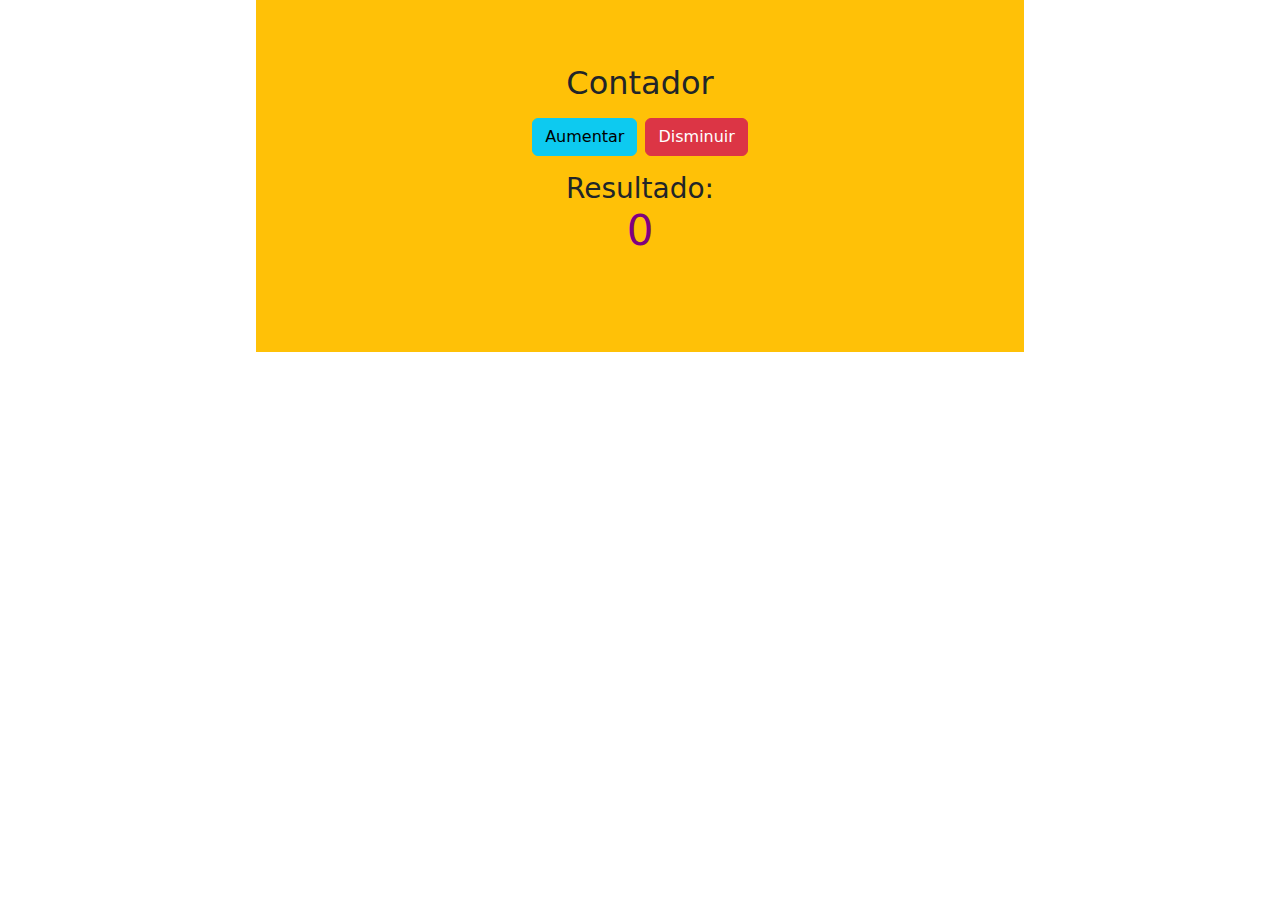
<file: contador_dom/index.html>
<!DOCTYPE html>
<html lang="en">
<head>
    <meta charset="UTF-8">
    <meta name="viewport" content="width=device-width, initial-scale=1.0">
    <link href="https://cdn.jsdelivr.net/npm/bootstrap@5.3.2/dist/css/bootstrap.min.css" rel="stylesheet">
    <link rel="stylesheet" href="./estilos_contador.css">
    <title>Document</title>
</head>
<body>
    <div class="container-fluid py-5 bg-warning text-center custom-container d-flex flex-column align-items-center">
        <h2 class="my-3">Contador</h2>
        <div class="d-flex justify-content-center mb-3">
            <button class="btn btn-info me-2">
                Aumentar
            </button>
            <button class="btn btn-danger">
                Disminuir
            </button>
        </div>
        <h3 class="mb-5">Resultado: <span id="span" class="custom-counter align-middle">0</span></h3>
        <script src="./app.js"></script>
    </div>

    <!-- Scripts de Bootstrap y Popper.js -->
    <script src="https://cdn.jsdelivr.net/npm/@popperjs/core@2.11.8/dist/umd/popper.min.js" integrity="sha384-I7E8VVD/ismYTF4hNIPjVp/Zjvgyol6VFvRkX/vR+Vc4jQkC+hVqc2pM8ODewa9r" crossorigin="anonymous"></script>
    <script src="https://cdn.jsdelivr.net/npm/bootstrap@5.3.2/dist/js/bootstrap.min.js" integrity="sha384-BBtl+eGJRgqQAUMxJ7pMwbEyER4l1g+O15P+16Ep7Q9Q+zqX6gSbd85u4mG4QzX+" crossorigin="anonymous"></script>
</body>
</html>
</file>
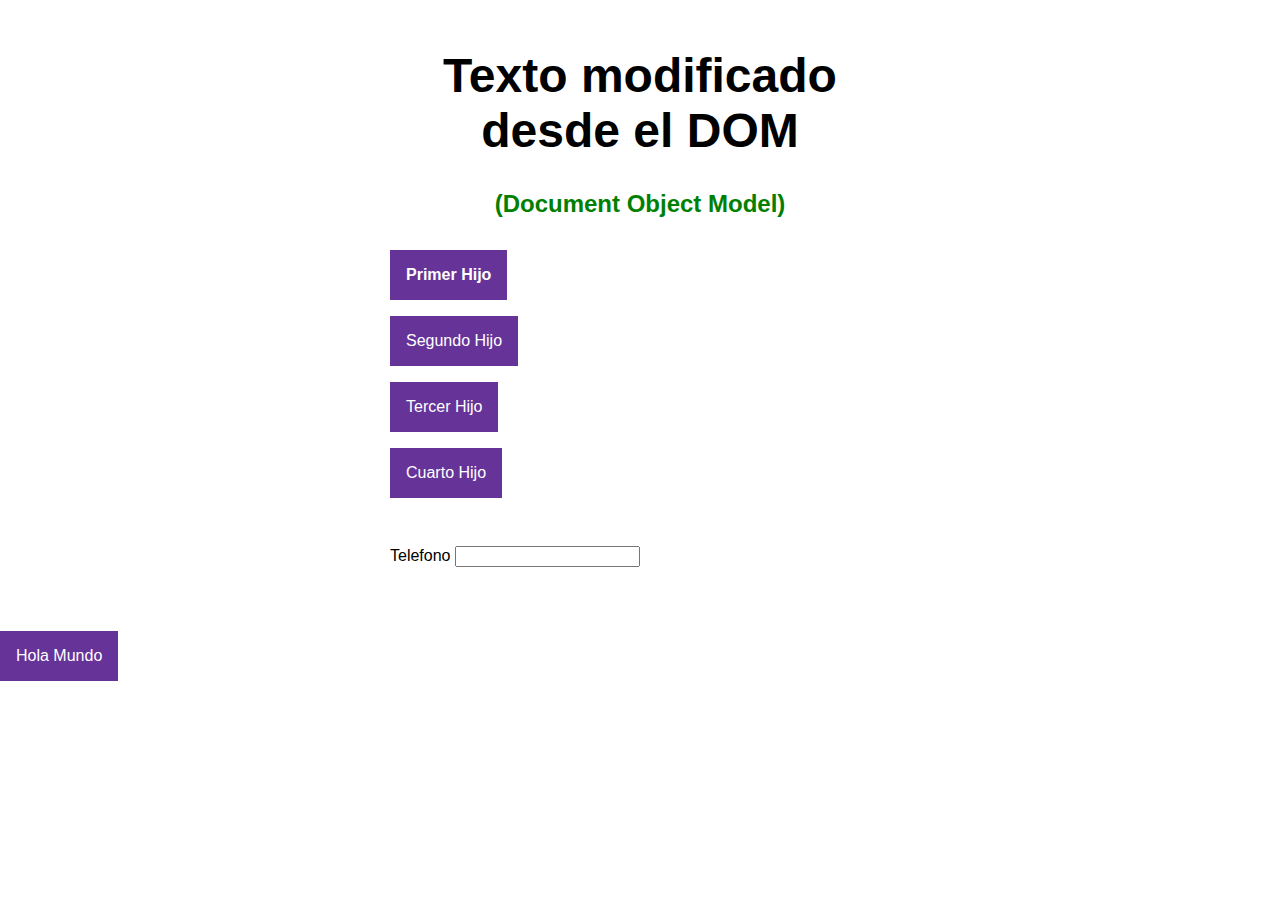
<file: traversing_dom/index.html>
<!DOCTYPE html>
<html lang="en">
<head>
    <meta charset="UTF-8">
    <meta name="viewport" content="width=device-width, initial-scale=1.0">
    <title>DOM</title>
    <link rel="stylesheet" href="./estilos.css">
</head>
<body>
    <div class="wrapper" id="wrapper">
        <h1 class="title_1">DOM</h1>
        <h3 class="title_2">(Document Object Model)</h3>

        <div class="anchor">
            <a href="#" class="link bold">Primer Hijo</a>
            <a href="#" class="link">Segundo Hijo</a>
            <a href="#" class="link">Tercer Hijo</a>
        </div>

        <a href="#" class="link">Cuarto Hijo</a>

        <form>
            <label for="telephone">Telefono</label>
            <input type="number" id="telephone" name="telefono">
        </form>

        <!--Soy un comentario en el dom-->

        <script src="./app.js"></script>

    </div>
</body>
</html>
</file>
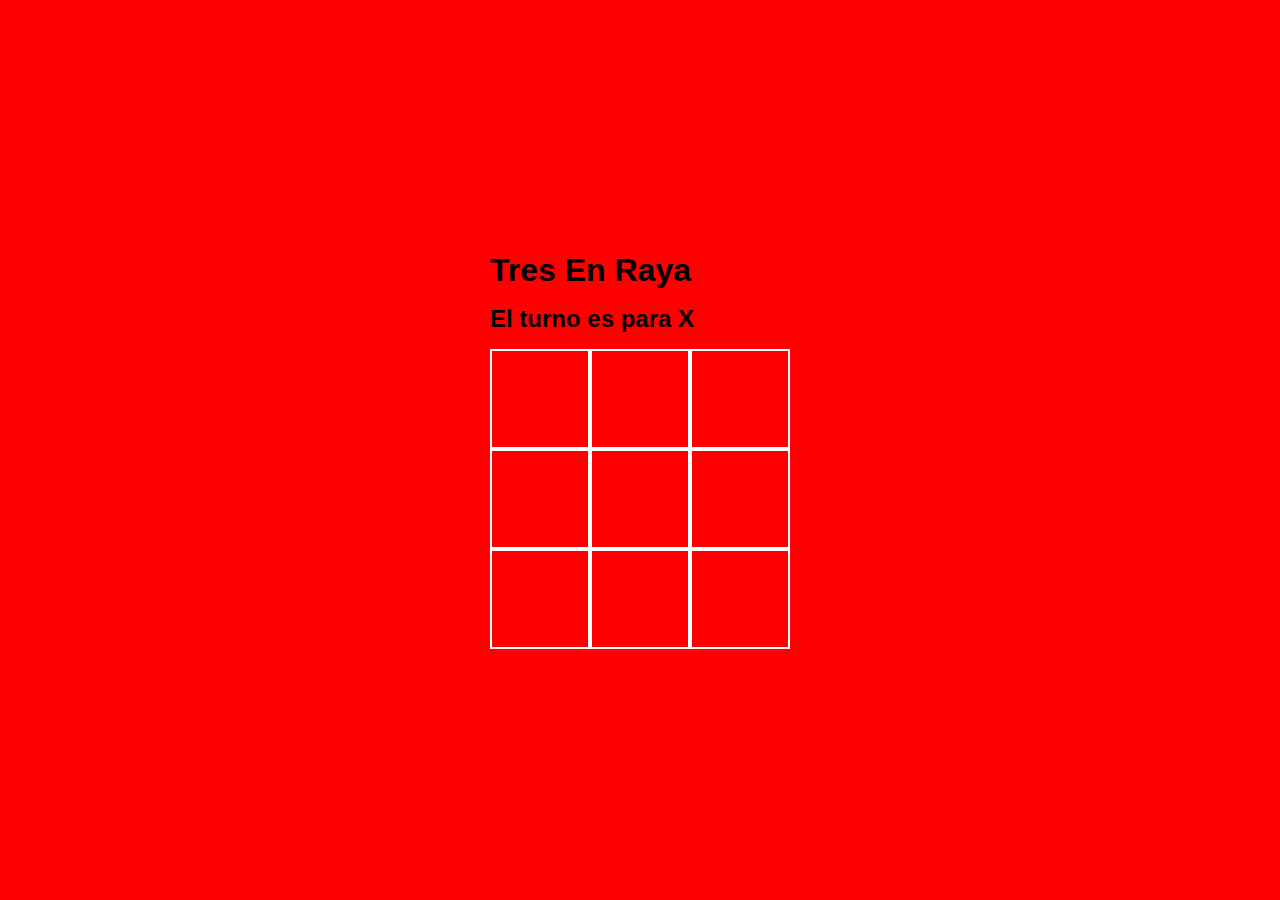
<file: tres_en_raya_dom/index.html>
<!DOCTYPE html>
<html lang="en">
<head>
    <meta charset="UTF-8">
    <meta name="viewport" content="width=device-width, initial-scale=1.0">
    <title>Tres En Raya</title>
    <link rel="stylesheet" href="estilos_juego.css">
</head>
<body>
    

    <div class="game">
        <h1>Tres En Raya</h1>
        <article data-id="game_message">
            <h2 class="h2">El turno es para 
                <span class="game_turn"></span>
            </h2>
        </article>

        <section class="game_board">

        </section>
    </div>
    <section class="endgame">
        <div class="endgame_show">
            <h1 class="endgame_result"></h1>
            <p>¿Quieres volver a jugar?</p>
            <button class="endgame_button">Reiniciar el juego</button>
        </div>
    </section>
    <script src="./app.js"></script>
</body>
</html>
</file>
<file: contador_dom/estilos_contador.css>
.custom-container {
    max-width: 60%;
    margin: auto; 
    padding: 30%; 
}

.custom-counter {
    font-size: 1.5em;
    color: purple; 
}
</file>
<file: traversing_dom/estilos.css>
*{
    margin: 0;
    box-sizing: border-box;
}

body {
    font-family: Arial, Helvetica, sans-serif;
}

.wrapper {
    margin: 0 auto;
    width: 90%;
    max-width: 500px;
    padding: 3rem 0;
}

.title_1 {
    text-align: center;
    font-size: 3rem;
    margin-bottom: 2rem;
}

.title_2 {
    text-align: center;
    font-size: 1.5rem; 
    margin-bottom: 2rem;
    color: green;
}

.link {
    background-color: rebeccapurple;
    color: white;
    display: block;
    width: max-content;
    padding: 1rem;
    margin-top: 1rem;
    text-decoration: none;
}

.bold {
    font-weight: bold;
}

form {
    margin-top: 3rem;
}
</file>
<file: tres_en_raya_dom/estilos_juego.css>
*,::before, ::after {
    margin: 0;
    box-sizing: border-box;
}

body {
    background-color:red;
    font-family: 'Lucida Sans', 'Lucida Sans Regular', 'Lucida Grande', 'Lucida Sans Unicode', Geneva, Verdana, sans-serif;
    color:black;
}

.game {
    width: 100%;
    height: 100vh;
    display: grid;
    gap: 1rem;
    place-content: center;
}

.h1 {
    font-size: 3em;
    text-align: center;
    background: linear-gradient(to right, #ff8a00, #e52e71, #3498db); /* Tres colores en el gradiente */
    -webkit-background-clip: text;
    color: transparent;
    font-style: italic; /* Texto en cursiva */
}

.game_board {
    width: 300px;
    height: 300px;
    display: grid;
    grid-template-columns: 1fr 1fr 1fr;
    grid-template-rows: 1fr 1fr 1fr;
}

.cell {
    width: 100%;
    height: 100%;
    border: 2px solid #fff;
    display: grid;
    place-items: center;
    cursor: pointer;
    grid-template-areas: "draw";
}

.circle::after {
    content: "";
    grid-area: draw;
    display: block;
    width: 50px;
    height: 50px;
    border-radius: 50%;
    border: 10px solid white;
    animation: show .3s;
}

.cross::after {
    content: "";
    grid-area: draw;
    display: block;
    width: 10px;
    height: 70px;
    background-color: white;
    transform: rotate(-45deg);
    border-radius: 10px;
    animation: show .3s;
}

.cross::before {
    content: "";
    grid-area: draw;
    display: block;
    width: 10px;
    height: 70px;
    background-color: white;
    transform: rotate(45deg);
    border-radius: 10px;
    animation: show .3s;
}

@keyframes show {
    0% {
        transform: scale(0) rotate(-45deg);
    }
    100% {
        transform: scale(1) rotate(-45deg);
    }
}

@keyframes show-reverse {
    0% {
        transform: scale(0) rotate(45deg);
    }
    100% {
        transform: scale(1) rotate(45deg);
    }
}

.endgame {
    background-color: black;
    position: absolute;
    inset: 0;
    opacity: 0;
    pointer-events: none;
    transition: opacity .3s;
    display: grid;
    place-content: center;
}

.endgame_show {
    display: grid;
    gap: 1rem;
    text-align: center;
}

.endgame_button {
    background-color: blue;
    font-weight: bold;
    color: white;
    padding: 1rem 2rem;
    margin: o auto;
    width: max-content;
    border: none;
    border-radius: 100px;
}

.show {
    opacity: 1;
    pointer-events: unset;
}
</file>
